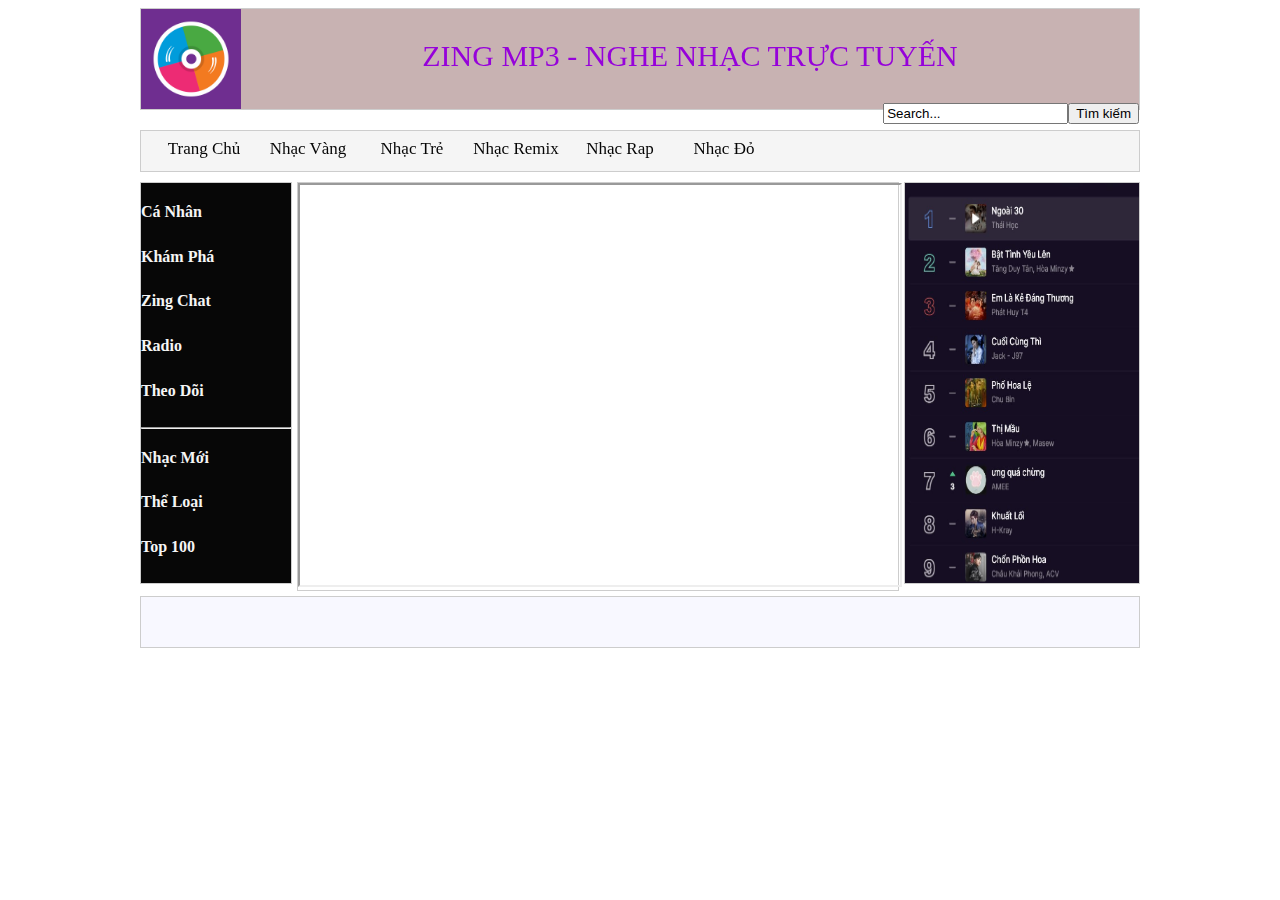
<file: Index.html>
<!DOCTYPE html>
<html lang="en">
<head>
    <meta charset="UTF-8">
    <meta http-equiv="X-UA-Compatible" content="IE=edge">
    <meta name="viewport" content="width=device-width, initial-scale=1.0">
    <title>Document</title>
    <link rel="stylesheet" href="style.css">
</head>
<body>
    <div id="main">
        <div id="head"> 
            <img class="anh1" src="mp3.png" alt="">
            <p class="p1">ZING MP3 - NGHE NHẠC TRỰC TUYẾN</p>
            <button>Tìm kiếm</button>
            <input type="search" name="" value="Search..." id="">
        </div>
        <div id="head-link">
            <table>
                <td class="hang1">Trang Chủ </td>
                <td class="hang1">Nhạc Vàng</td>
                <td class="hang1">Nhạc Trẻ</td>
                <td class="hang1">Nhạc Remix</td>
                <td class="hang1">Nhạc Rap</td>
                <td class="hang1">Nhạc Đỏ</td>
            </table>
        </div>
        <div id="left">
            <h5 class="the5">Cá Nhân</h5>
            <h5 class="the5">Khám Phá</h5>
            <h5 class="the5">Zing Chat</h5>
            <h5 class="the5">Radio</h5>
            <h5 class="the5">Theo Dõi</h5>
            <hr>
            <h5 class="the5">Nhạc Mới</h5>
            <h5 class="the5">Thể Loại</h5>
            <h5 class="the5">Top 100</h5>
        </div>
        <div id="content">
            <iframe width="600px" height="400px"
                src="https://www.youtube.com/embed/Y29OrOVJUKs">
            </iframe>
        </div>
        <div id="right">
            <img class="anh2" src="list.jpg" alt="">
        </div>
        <div id="footer">
        </div>
    </div>
</body>
</html>
</file>
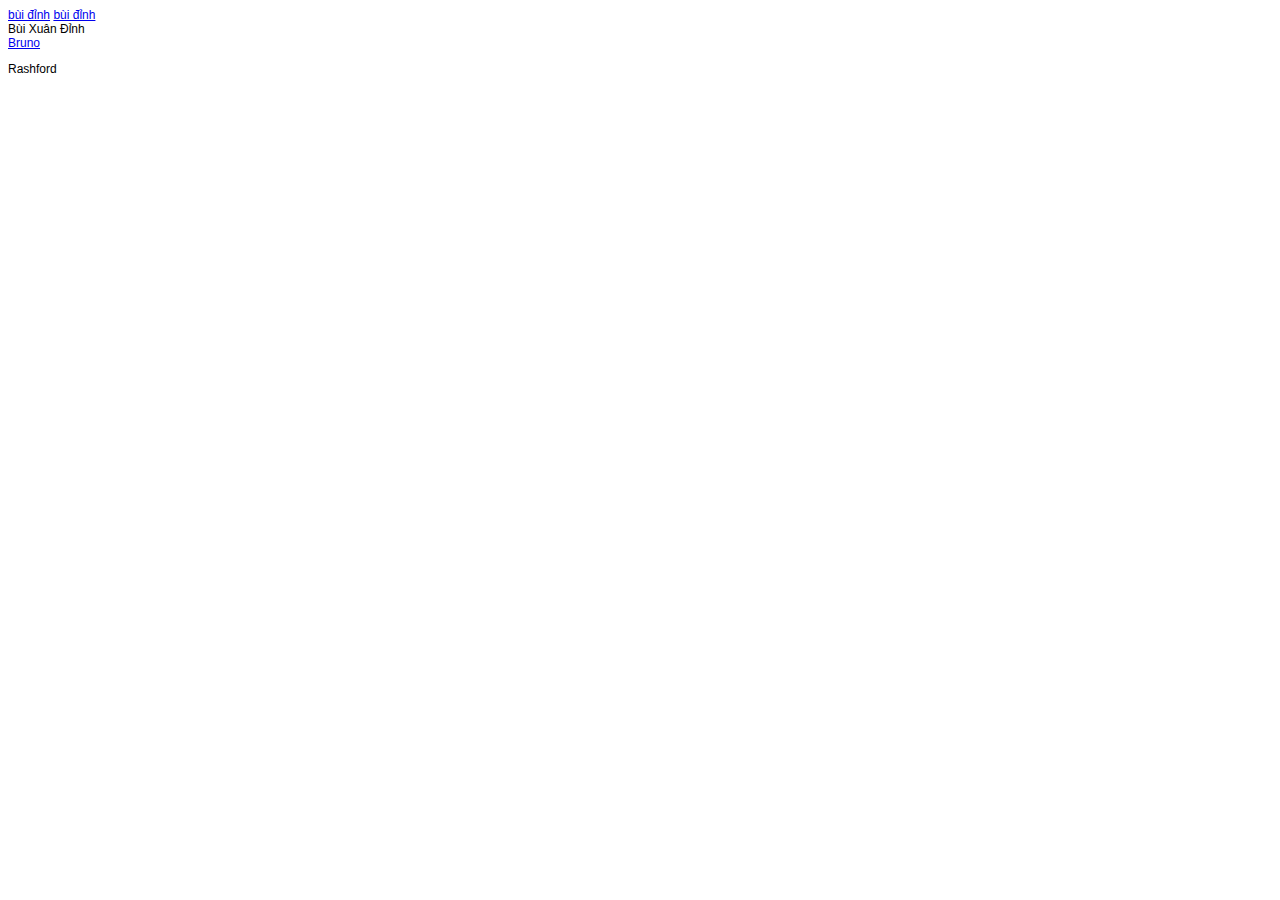
<file: display.html>
<!DOCTYPE html>
<html lang="en">
<head>
    <meta charset="UTF-8">
    <meta http-equiv="X-UA-Compatible" content="IE=edge">
    <meta name="viewport" content="width=device-width, initial-scale=1.0">
    <title>Document</title>
    <link rel="stylesheet" href="style.css">
</head>
<body>
    <a href="https://tenten.vn/tin-tuc/display-css/" class="a1">bùi đỉnh</a>
    <a href="https://tenten.vn/tin-tuc/display-css/" class="a1">bùi đỉnh</a>

    <div class="b1">Bùi Xuân Đỉnh</div>
    <a class="b1" href="https://xuanthulab.net/thuoc-tinh-display-trong-css.html">Bruno</a>
    <p class="b1">Rashford</p>

</body>
</html>
</file>
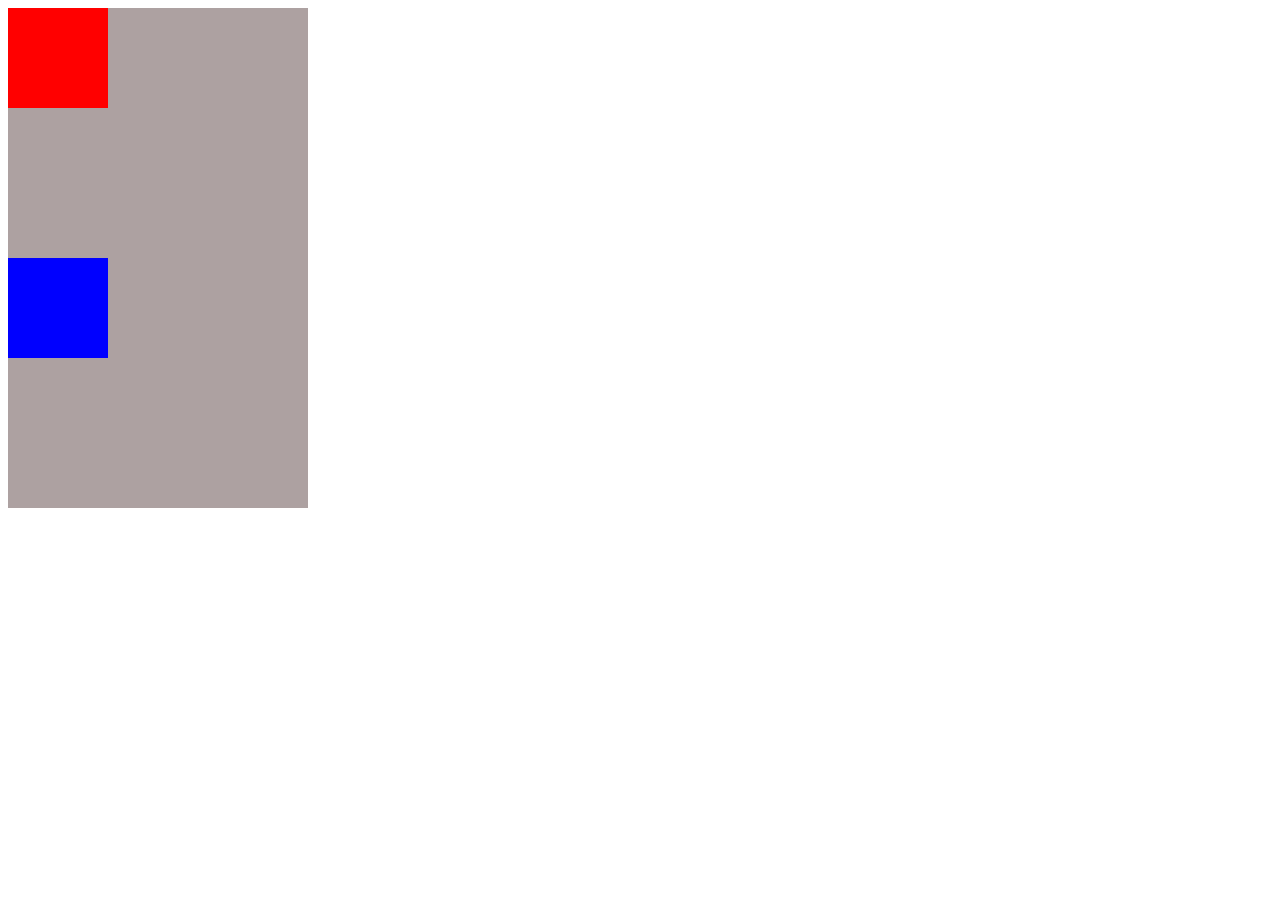
<file: position.html>
<!DOCTYPE html>
<html lang="en">
<head>
    <meta charset="UTF-8">
    <meta http-equiv="X-UA-Compatible" content="IE=edge">
    <meta name="viewport" content="width=device-width, initial-scale=1.0">
    <title>Document</title>
<style>
div {
    height: 500px;
    width: 300px;
    background: rgb(173, 161, 161);
   

}

.red {
    height: 100px;
    width: 100px;
    background: red;
}
.blue {
    height: 100px;
    width: 100px;
    background: blue;
    top: 150px;
    position: relative;
}
</style>

</head>
<body>
    <div>
        <div class="red"></div>
        <div class="blue"></div>
    </div>
</body>
</html>
</file>
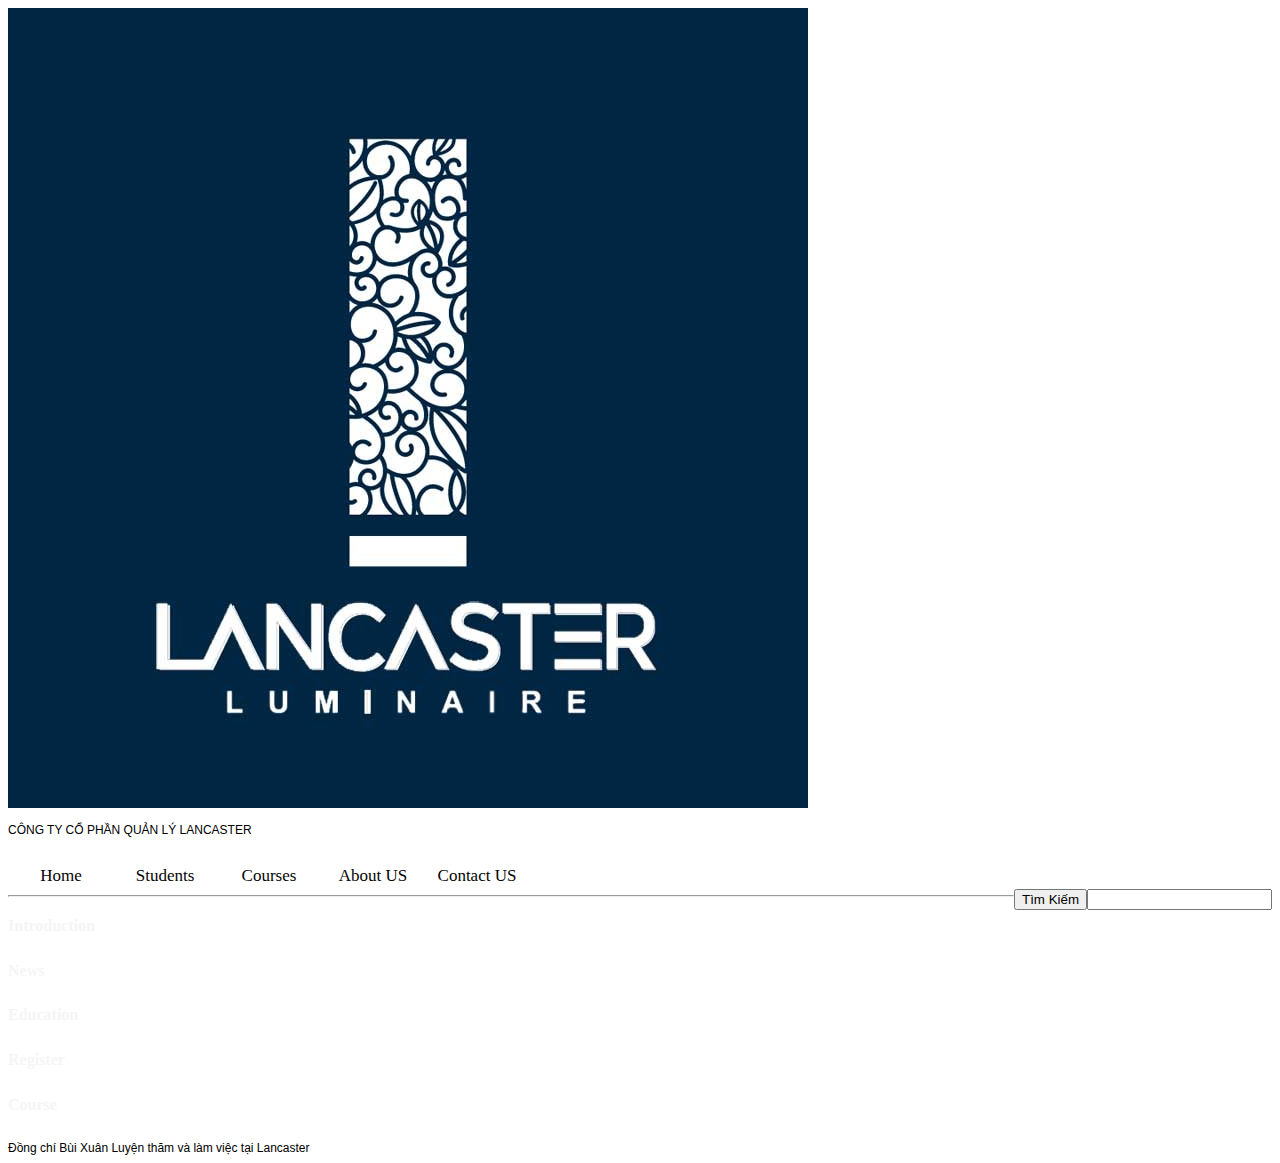
<file: Thuchanh.html>
<!DOCTYPE html>
<html lang="en">
<head>
    <meta charset="UTF-8">
    <meta http-equiv="X-UA-Compatible" content="IE=edge">
    <meta name="viewport" content="width=device-width, initial-scale=1.0">
    <title>Document</title>
    <link rel="stylesheet" href="style.css">

    <div class="lop2"> 
        <img src="logo-lancaster-luminnaire.jpg" alt="">
        <p>CÔNG TY CỔ PHẦN QUẢN LÝ LANCASTER</p> 
    </div> <br>
    
</head>
<body>
    <table>
            <td class="hang1">Home  </td>
            <td class="hang1">Students  </td>
            <td class="hang1">Courses  </td>
            <td class="hang1">About US  </td>
            <td class="hang1">Contact US  </td>
    </table>

    <form class="hang2" action="https://www.google.com.vn/search?">
        <input type="text" name="q">
        <input type="submit" value="Tìm Kiếm">
     </form> <!-- Tìm kiếm trên google -->
     <hr>
     <div class="lop3">
       <h5 class="the5">Introduction</h5>
       <h5 class="the5">News</h5>
       <h5 class="the5">Education</h5>
       <h5 class="the5">Register</h5>
       <h5 class="the5">Course</h5>
     </div>
     <div class="the6">Đồng chí Bùi Xuân Luyện thăm và làm việc tại Lancaster</div>
     
    

    
   
    

    
   

</body>
</html>
</file>
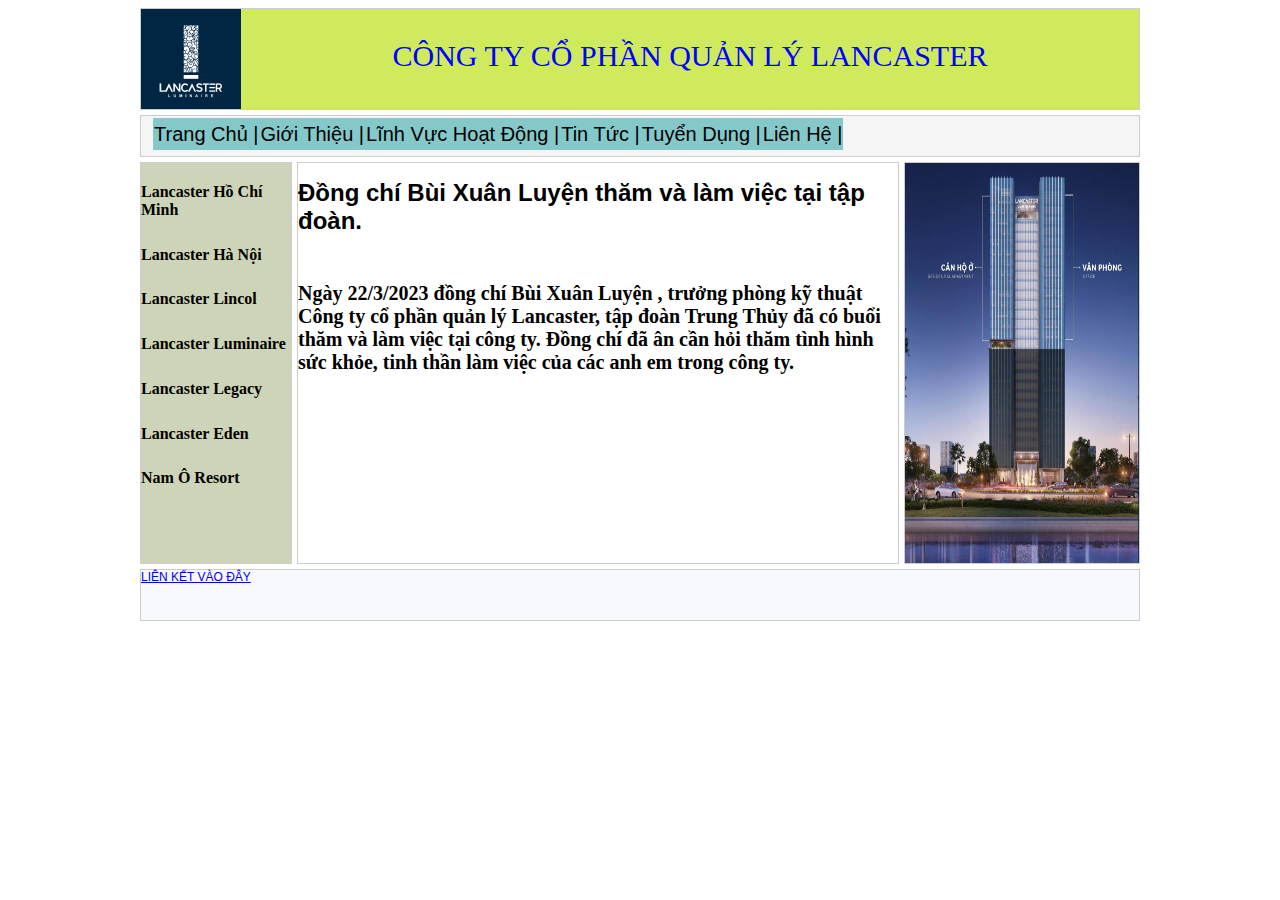
<file: Thuchanh1.html>
<!DOCTYPE html>
<html lang="en">
<head>
    <meta charset="UTF-8">
    <meta http-equiv="X-UA-Compatible" content="IE=edge">
    <meta name="viewport" content="width=device-width, initial-scale=1.0">
    <title>Document</title>
    <link rel="stylesheet" href="style1.css">
</head>
<body>
    <div id="main">
        <div id="head"> 
            <img class="anh1" src="logo-lancaster-luminnaire.jpg" alt="">
            <p class="p1">CÔNG TY CỔ PHẦN QUẢN LÝ LANCASTER</p>
        </div>
        <div id="head-link">
            <table>
                <td class="hang1">Trang Chủ |</td>
                <td class="hang1">Giới Thiệu  |</td>
                <td class="hang1">Lĩnh Vực Hoạt Động |</td>
                <td class="hang1">Tin Tức |</td>
                <td class="hang1">Tuyển Dụng |</td>
                <td class="hang1">Liên Hệ |</td>
        </table>
        </div>
        <div id="left">
            <h5 class="the5">Lancaster Hồ Chí Minh</h5>
            <h5 class="the5">Lancaster Hà Nội</h5>
            <h5 class="the5">Lancaster Lincol</h5>
            <h5 class="the5">Lancaster Luminaire</h5>
            <h5 class="the5">Lancaster Legacy</h5>
            <h5 class="the5">Lancaster Eden</h5>
            <h5 class="the5">Nam Ô Resort</h5>
        </div>
        <div id="content">
            <h1>Đồng chí Bùi Xuân Luyện thăm và làm việc tại tập đoàn.</h1>
            <h6 class="p2">   Ngày 22/3/2023 đồng chí Bùi Xuân Luyện , trưởng phòng kỹ thuật Công ty cổ phần quản lý Lancaster, tập đoàn Trung Thủy đã có buổi thăm và làm việc tại công ty. Đồng chí đã ân cần hỏi thăm tình hình sức khỏe, tinh thần làm việc của các anh em trong công ty.</h6>
        </div>
        <div id="right">
            <img class="anh2" src="luminaire.jpg" alt="">
        </div>
        <div id="footer">
            <a href="https://www.facebook.com/">LIÊN KẾT VÀO ĐÂY</a>
        </div>
    </div>
</body>
</html>
</file>
<file: style.css>
/* .b1 {
    display: inline-block;
    width: 80px;
    height: 80px;
}
img {
    width: 80px;
    height: 80px;
    float: left;
    
}

div.lop2 {
    width: 100%;
    height: 80px;
    background-color: rgb(219, 219, 13);
    display: inline-block;
    text-align: center;
    position: static;
}
p {
    margin-top: 10px;
    font-family: 'Times New Roman', Times, serif;
    font: bold;
    font-size: 50px;
}
.hang1 {
    background-color: rgb(95, 150, 55);
    font-size: 30px;
    font-style: inherit;
    margin: 5px;
    display: inline-block;
}

.hang2 {
    display: inline-block;
}
div.lop3 {
    width: 120px;
    height: 300px;
    background-color: rgb(191, 191, 152);
    text-align: center;
    margin-top: 20px;
}
.the5 {
    font-family: 'Times New Roman', Times, serif;
    font-size: 20px;
    margin-top: 10px;
    float: left;
    display: inline-block;
}
div.the6 {
    font-family: 'Times New Roman', Times, serif;
    font-size: 15px;
    float: left;
    height: 100px;
    width: 100px;
    background-color: brown;
    margin-top: 10px;
}
 */

 body{
    font-family: Arial, Tahoma;
    font-size: 12px;
}
 
#main{
    width: 1000px;
    padding: 0;
    margin-left: auto;
    margin-right: auto;
}

#head{
    height: 100px;
    background-color: #c8b2b2;
    border: 1px solid #CDCDCD;
    margin-bottom:5px;
}

#head-link{
     height: 40px;
     line-height: 30px;
     padding-left: 10px;
     padding-right: 10px;
     border: 1px solid #CDCDCD;
     background-color: #F5F5F5;
     margin-top: 20px;
     margin-bottom:10px;
     clear: both;
}

#left{
     width: 150px;
     min-height: 400px;
     border: 1px solid #CDCDCD;
     float:left;
     background-color: #070707;
     margin-bottom: 5px;
}

#content{
     width: 600px;
     min-height: 400px;
     border: 1px solid #CDCDCD;
     float:left;
     margin-left: 5px;
     margin-right: 5px;
     margin-bottom: 5px;
}

#right{
     width: 234px;
     min-height: 400px;
     border: 1px solid #CDCDCD;
     float:right;
     margin-bottom: 5px;
}

#footer{
     height: 50px;
     clear: both;
     border: 1px solid #CDCDCD;
     background-color: #F8F8FF;
}
img.anh1 {
    width: 100px;
    height: 100px;
    float: left;
}
p.p1 {
    text-align: center;
    font-family: 'Times New Roman', Times, serif;
    font-size: 30px;
    color: rgb(150, 2, 218);
}
button {
    float: right;
}
input {
    float: right;
}
td.hang1 {
    width: 100px;
    font-family: 'Times New Roman', Times, serif;
    font-style: inherit;
    font-size: 17px;
    color: rgb(5, 5, 5);
    text-align: center;
}
.the5 {
    font-family: 'Times New Roman', Times, serif;
    font-size: 16px;
    margin-top: 20px;
    color: #F5F5F5;
}

img.anh2 {
    width: 234px;
     min-height: 400px;
    float: right;
}
</file>
<file: style1.css>
body{
    font-family: Arial, Tahoma;
    font-size: 12px;
}
 
#main{
    width: 1000px;
    padding: 0;
    margin-left: auto;
    margin-right: auto;
}

#head{
    height: 100px;
    background-color: #cfeb5d;
    border: 1px solid #CDCDCD;
    margin-bottom:5px;
}

#head-link{
     height: 40px;
     line-height: 30px;
     padding-left: 10px;
     padding-right: 10px;
     border: 1px solid #CDCDCD;
     background-color: #F5F5F5;
     margin-bottom:5px;
     clear: both;
}

#left{
     width: 150px;
     min-height: 400px;
     border: 1px solid #CDCDCD;
     float:left;
     background-color: #ced4b7;
     margin-bottom: 5px;
}

#content{
     width: 600px;
     min-height: 400px;
     border: 1px solid #CDCDCD;
     float:left;
     margin-left: 5px;
     margin-right: 5px;
     margin-bottom: 5px;
}

#right{
     width: 234px;
     min-height: 400px;
     border: 1px solid #CDCDCD;
     float:right;
     margin-bottom: 5px;
}

#footer{
     height: 50px;
     clear: both;
     border: 1px solid #CDCDCD;
     background-color: #F8F8FF;
     text-decoration: blink;
}
img.anh1 {
    width: 100px;
    height: 100px;
    float: left;
}
img.anh2 {
    width: 234px;
     min-height: 400px;
    float: left;
}
p.p1 {
    text-align: center;
    font-family: 'Times New Roman', Times, serif;
    font-size: 30px;
    color: blue;
}
h6.p2 {
    font-family: 'Times New Roman', Times, serif;
    font-size: 20px;
}
.hang1 {
    background-color: rgb(132, 200, 201);
    font-size: 20px;
    font-style: inherit;
    display: inline-block;
    justify-content: center;
}
.the5 {
    font-family: 'Times New Roman', Times, serif;
    font-size: 16px;
    margin-top: 20px;
}
</file>
